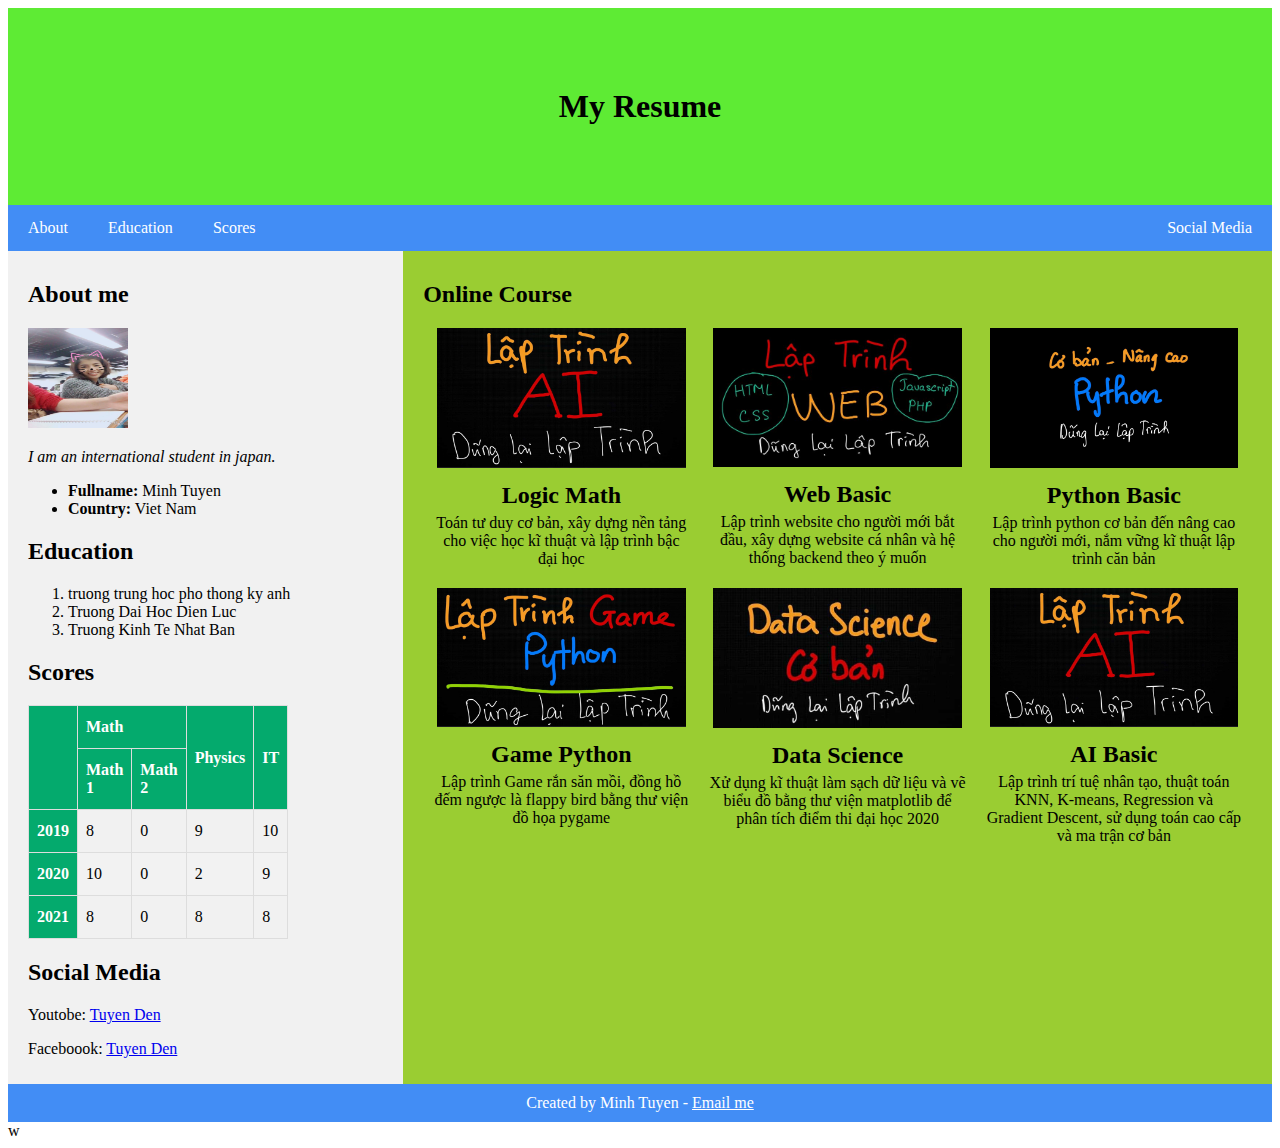
<file: index.html>
<!DOCTYPE html>
<html lang="en">
<head>
	<meta charset="utf-8"/>
	<meta name="desription" content="My frist resume"/>
	<meta name="author" content="Minh tuyen"/>
	<meta name="country" content="Viet Nam"/>
	<meta name="viewport" content="width=device-width, initial-scale=1">
	<link rel="stylesheet" href="tuyen.css">
    <title> Minh Tuyen Resume</title>
	


</head>
<body>
	<h1 id="menu-text">My Resume</h1>
	<nav>
		<a href="#contact" class="menu-left">About</a>
		<a href="#education" class="menu-left">Education</a>
		<a href="#scores" class="menu-left">Scores</a>
		<a href="#social" class="menu-right">Social Media</a>

	</nav>

	<div id="flex-conteiner">
		<div id="left-side">
			<h2 id="contact">About me</h2>
			<img src="tuyenden/photo.jpg" alt="My photo" width="100" height="100" />
			<p> <em>I am an international student in japan.</em></p>
			<ul>
				<li><strong>Fullname:</strong> Minh Tuyen</li>
				<li><strong>Country:</strong> Viet Nam</li>
			</ul>
			<h2 id="education">Education</h2>
			<ol>
				<li>truong trung hoc pho thong ky anh</li>
				<li>Truong Dai Hoc Dien Luc</li>
				<li>Truong Kinh Te Nhat Ban</li>
			</ol>
			<h2 id="scores">Scores</h2>

			<table>
				<tr>
					<th rowspan="2"></th>
					<th colspan="2">Math</th>
					<th rowspan="2">Physics</th>
					<th rowspan="2">IT</th>
				</tr>
				<tr>
					<th>Math 1</th>
					<th>Math 2</th>
				</tr><tr>
					<th>2019</th>
					<td>8</td>
					<td>0</td>
					<td>9</td>
					<td>10</td>
				</tr>
				<tr>
					<th>2020</th>
					<td>10</td>
					<td>0</td>
					<td>2</td>
					<td>9</td>
				</tr>
				<tr>
					<th>2021</th>
					<td>8</td>
					<td>0</td>
					<td>8</td>
					<td>8</td>
				</tr>
			</table>
			
			<h2 id="social">Social Media</h2>
			<p>Youtobe: <a href="https://youtode.com/c/tuyenden">Tuyen Den</a></p>
			<p>Faceboook: <a href="http://facebook.com/tuyenden">Tuyen Den</a></p>

		</div>

		<div id="right-side">
			<h2 id="course">Online Course</h2>
			<div id="course-container">
				<div class="course-item">
					<img class="course-img" alt="a" src="ai.jpeg"/>
					<div class="course-title">Logic Math</div>
					<div class="course-desc">Toán tư duy cơ bản, xây dựng nền tảng cho việc học kĩ thuật và lập trình bậc đại học</div>
				</div>
				<div class="course-item">
					<img class="course-img" alt="a" src="web.jpeg"/>
					<div class="course-title">Web Basic</div>
					<div class="course-desc">Lập trình website cho người mới bắt đầu, xây dựng website cá nhân và hệ thống backend theo ý muốn</div>
				</div>
				<div class="course-item">
					<img class="course-img"  alt="a" src="python.jpeg"/>
					<div class="course-title">Python Basic</div>
					<div class="course-desc">Lập trình python cơ bản đến nâng cao cho người mới, nắm vững kĩ thuật lập trình căn bản</div>
				</div>
				<div class="course-item">
					<img class="course-img"  alt="a" src="game.jpeg"/>
					<div class="course-title">Game Python</div>
					<div class="course-desc">Lập trình Game rắn săn mồi, đồng hồ đếm ngược là flappy bird bằng thư viện đồ họa pygame</div>
				</div>
				<div class="course-item">
					<img class="course-img"  alt="a" src="data.jpeg"/>
					<div class="course-title">Data Science</div>
					<div class="course-desc">Xử dụng kĩ thuật làm sạch dữ liệu và vẽ biểu đồ bằng thư viện matplotlib để phân tích điểm thi đại học 2020</div>
				</div>
				<div class="course-item">
					<img class="course-img"  alt="a" src="ai.jpeg"/>
					<div class="course-title">AI Basic</div>
					<div class="course-desc">Lập trình trí tuệ nhân tạo, thuật toán KNN, K-means, Regression và Gradient Descent, sử dụng toán cao cấp và ma trận cơ bản</div>
				</div>
			</div>
		</div>
	</div>
	<footer>
		Created by Minh Tuyen - <a href="mailto:dentuyen3110@gmail.com">Email me</a>
	</footer>
</body>
</html>
w
</file>
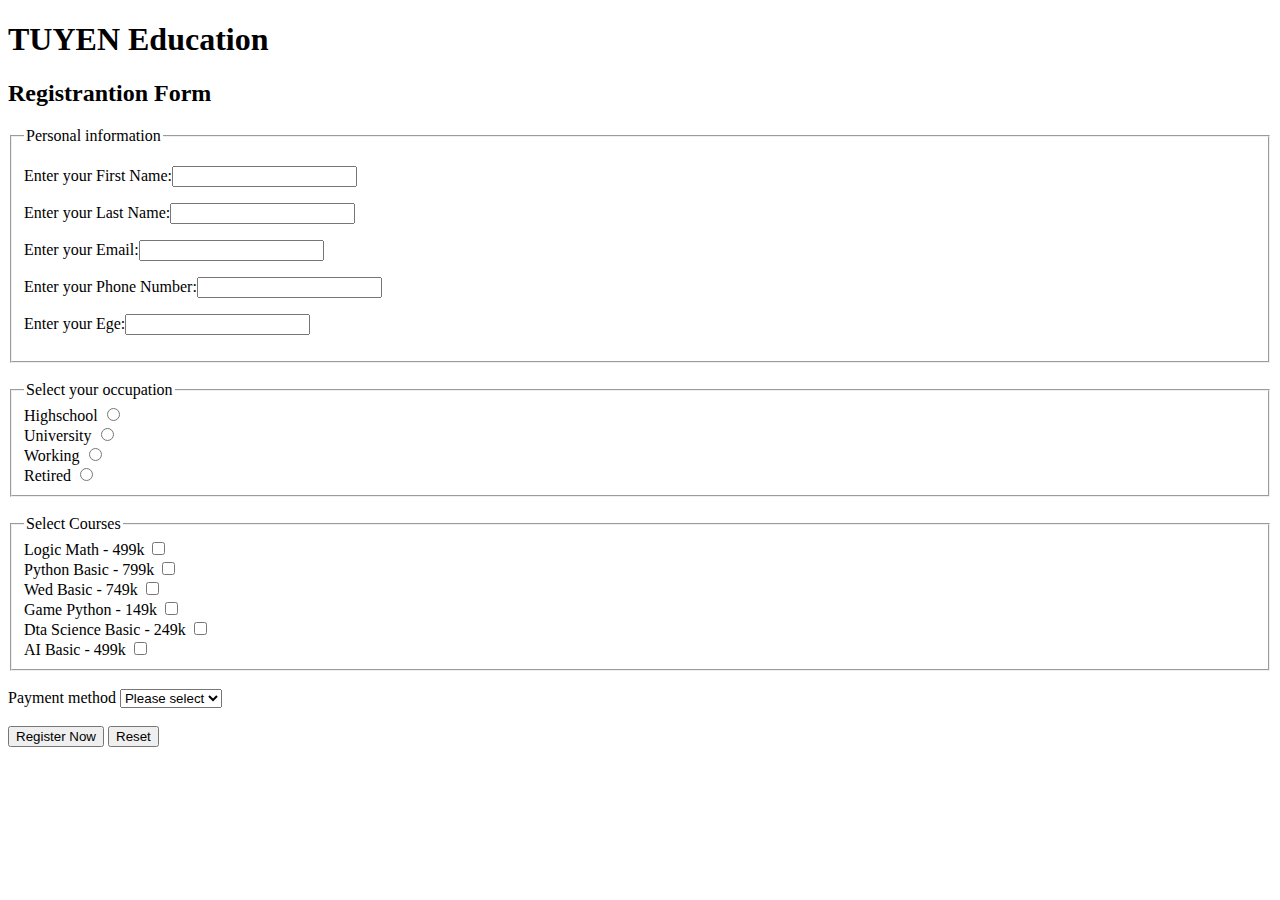
<file: lophoc.html>
<!DOCTYPE html>
<html lang="en">
<head>
	<title>TUYEN Form</title>
	<meta charset="utf-8"/>
	<meta name="description" content="TUYEN Form"/>
	<meta name="keywords" content="Form, Course, IT, Registration"/>
	<mate name="author" content="Tuyen den"/>
	<script src="lophoc.js"></script>
</head>
<body>
	<h1>TUYEN Education</h1>
	<h2>Registrantion Form</h2>
	<form id="registerform" method="post" action="payment.html">
		<fieldset>
			<legend>Personal information</legend>
			<p><label for="firstname">Enter your First Name:</label><input type="text" id="firstname" name="firstname"></p>

			<p><label for="lastname">Enter your Last Name:</label><input type="text" id="lastname" name="lastname"></p>

			<p><label for="email">Enter your Email:</label><input type="text" id="email" name="email"></p>

			<p><label for="phonenumber">Enter your Phone Number:</label><input type="text" id="phonenumber" name="phonenumber"></p>

			<p><label for="ege">Enter your Ege:</label><input type="text" id="ege" name="ege"></p>
		</fieldset>	
		<br/>
		<fieldset>
			<legend>Select your occupation</legend>
			<label for="highschool">Highschool</label>
			<input type="radio" name="occupation" id="highschool" value="highschool"/><br/>

			<label for="university">University</label>
			<input type="radio" name="occupation" id="university" value="highschool"/><br/>

			<label for="working">Working</label>
			<input type="radio" name="occupation" id="working" value="working"/><br/>

			<label for="retired">Retired</label>
			<input type="radio" name="occupation" id="retired" value="retired"/><br/>
		</fieldset>

		<br/>
		<fieldset>
			<legend>Select Courses</legend>
			<label for="logicmath">Logic Math - 499k</label>
			<input type="checkbox" name="logicmath" id="logicmath" value="logicmath"/><br/>

			<label for="python">Python Basic - 799k</label>
			<input type="checkbox" name="python" id="python" value="python"/><br/>

			<label for="wed">Wed Basic - 749k</label>
			<input type="checkbox" name="wed" id="wed" value="wed"/><br/>

			<label for="game">Game Python - 149k</label>
			<input type="checkbox" name="game" id="game" value="python"/><br/>

			<label for="datascience">Dta Science Basic - 249k</label>
			<input type="checkbox" name="datascience" id="datascience" value="datascience"/><br/>

			<label for="ai">AI Basic - 499k</label>
			<input type="checkbox" name="ai" id="ai" value="ai"/><br/>
		</fieldset>
		<br/>
		<label> Payment method</label>
		<select name="payment" id="payment">
			<option value="none">Please select</option>
			<option value="paypal">Paypal</option>
			<option value="creditcard">Credit Card</option>
		</select>
		<br/>
		<br/>
		<input type="submit" value="Register Now"/>
		<input type="reset" name="reset">

		
	</form>
</body>
</html>
</file>
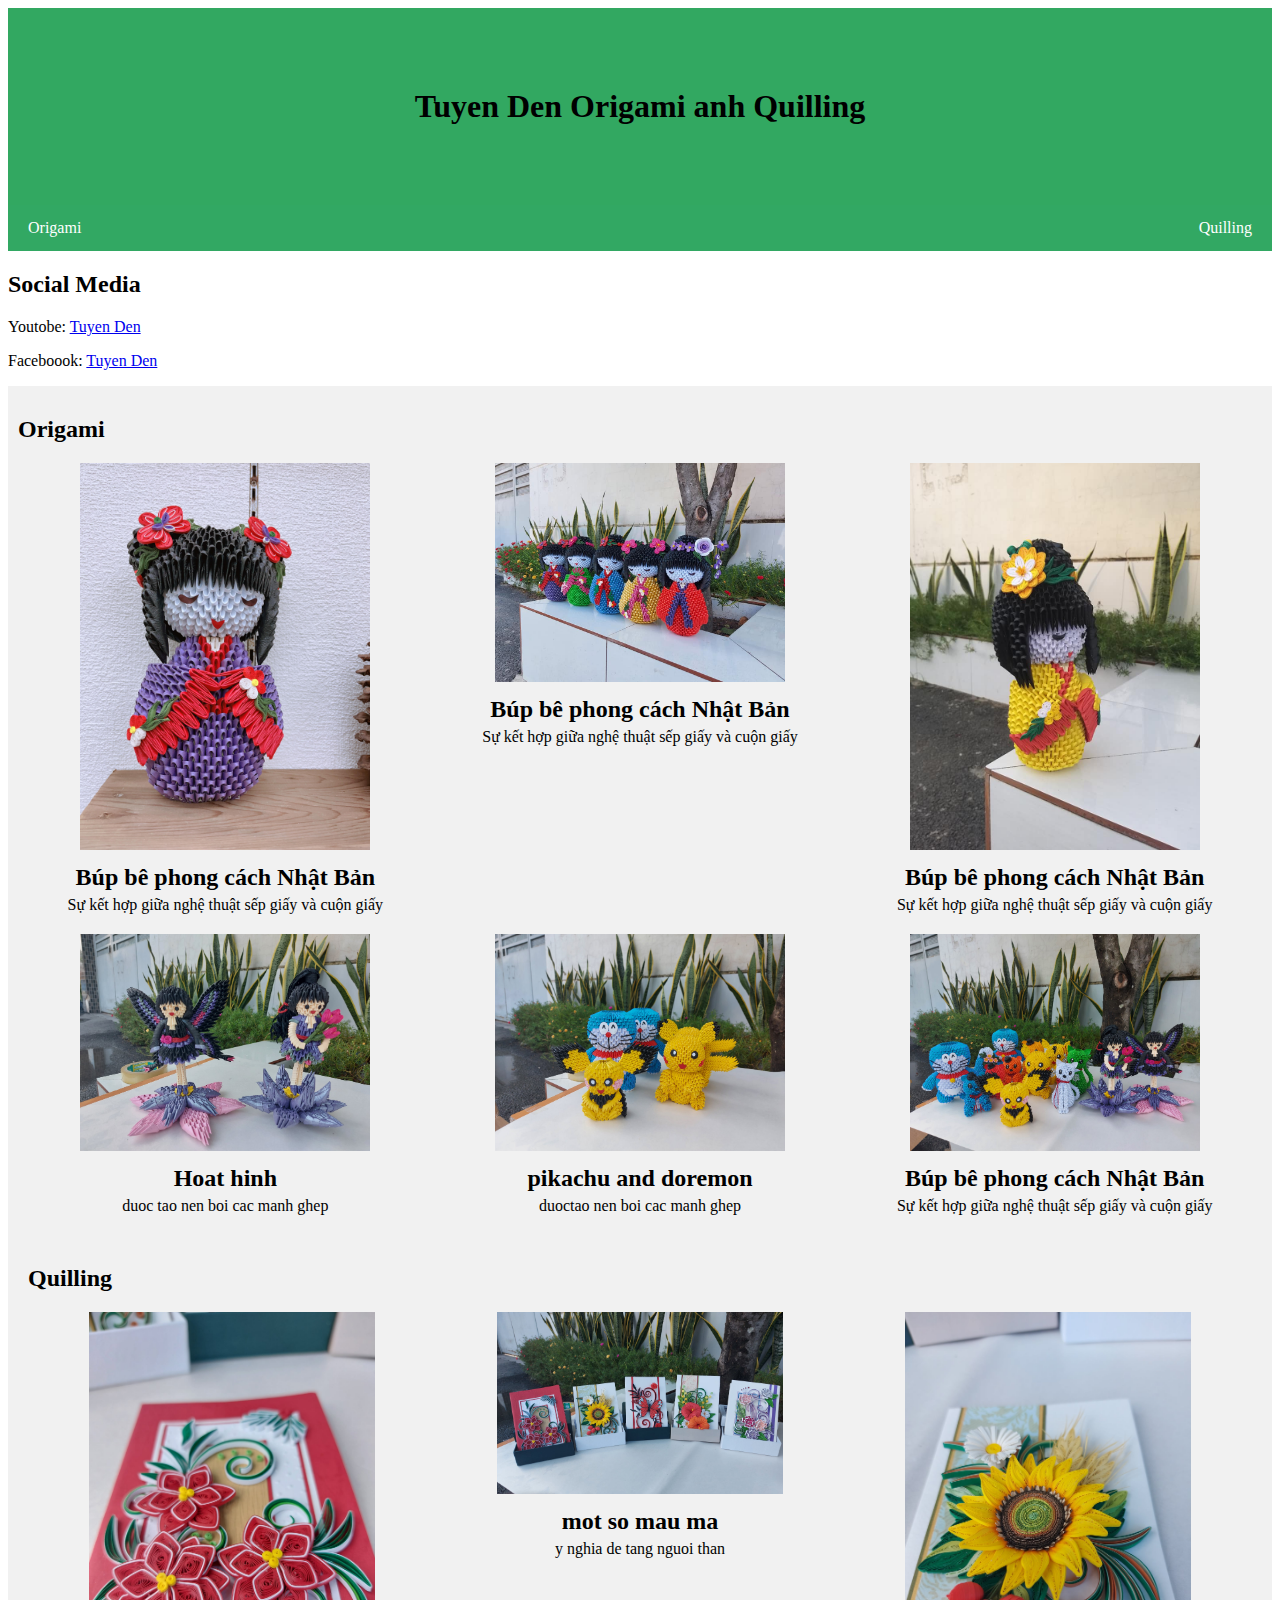
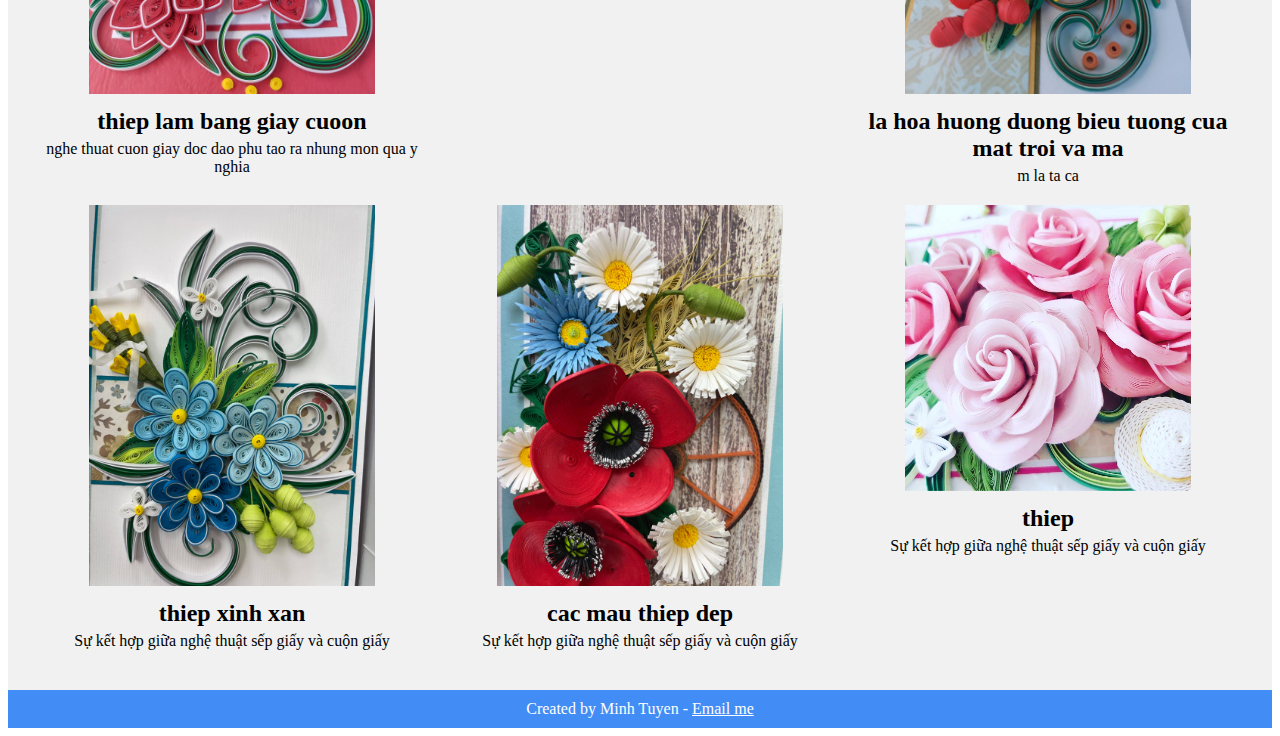
<file: origami.index.html>
<!DOCTYPE html>
<html lang="en">
<head>
	<meta charset="utf-8"/>
	<meta name="desription" content="Origami anh quilling"/>
	<meta name="author" content="Minh tuyen"/>
	<meta name="country" content="Viet Nam"/>
	<meta name="viewport" content="width=device-width, initial-scale=1">
	<link rel="stylesheet" href="origami.css">
    <title>Origami and quilling</title>
	


</head>
<body>
	<h1 id="menu-text">Tuyen Den Origami anh Quilling</h1>
	<nav>
		<a href="#origami" class="menu-left">Origami</a>
		<a href="#quilling" class="menu-right">Quilling</a>
	</nav>
	<h2 id="social">Social Media</h2>
			<p>Youtobe: <a href="https://youtode.com/c/tuyenden">Tuyen Den</a></p>
			<p>Faceboook: <a href="http://facebook.com/tuyenden">Tuyen Den</a></p>

	
	<div id="flex-conteiner">
		<div id="left-side">
			<h2 id="origami">Origami</h2>
			<div id="origami-container">
				<div class="origami-item">
					<img class="origami-img" alt="a" src="tuyenden/anhbupbe.jpg"/>
					<div class="origami-title">Búp bê phong cách Nhật Bản</div>
					<div class="origami-desc">Sự kết hợp giữa nghệ thuật sếp giấy và cuộn giấy</div>
				</div>
				<div class="origami-item">
					<img class="origami-img" alt="a" src="tuyenden/anh2.jpeg"/>
					<div class="origami-title">Búp bê phong cách Nhật Bản</div>
					<div class="origami-desc">Sự kết hợp giữa nghệ thuật sếp giấy và cuộn giấy</div>
				</div>
				<div class="origami-item">
					<img class="origami-img" alt="a" src="tuyenden/anh1.jpeg"/>
					<div class="origami-title">Búp bê phong cách Nhật Bản</div>
					<div class="origami-desc">Sự kết hợp giữa nghệ thuật sếp giấy và cuộn giấy</div>
				</div>
				<div class="origami-item">
					<img class="origami-img" alt="a" src="tuyenden/anh4.jpeg"/>
					<div class="origami-title">Hoat hinh</div>
					<div class="origami-desc">duoc tao nen boi cac manh ghep</div>
				</div>
				<div class="origami-item">
					<img class="origami-img" alt="a" src="tuyenden/anh9.jpeg"/>
					<div class="origami-title">pikachu and doremon</div>
					<div class="origami-desc">duoctao nen boi cac manh ghep</div>
				</div>
				<div class="origami-item">
					<img class="origami-img" alt="a" src="tuyenden/anh7.jpeg"/>
					<div class="origami-title">Búp bê phong cách Nhật Bản</div>
					<div class="origami-desc">Sự kết hợp giữa nghệ thuật sếp giấy và cuộn giấy</div>
				</div>
			</div>
			<div id="right-side">
			<h2 id="quilling">Quilling</h2>
			<div id="quilling-container">
				<div class="quilling-item">
					<img class="quilling-img" alt="a" src="tuyenden/anh5.jpeg"/>
					<div class="quilling-title">thiep lam bang giay cuoon</div>
					<div class="quilling-desc">nghe thuat cuon giay doc dao phu tao ra nhung mon qua y nghia</div>
				</div>
				<div class="quilling-item">
					<img class="quilling-img" alt="a" src="tuyenden/anh6.jpeg"/>
					<div class="quilling-title">mot so mau ma</div>
					<div class="quilling-desc">y nghia de tang nguoi than</div>
				</div>
				<div class="quilling-item">
					<img class="quilling-img" alt="a" src="tuyenden/anh8.jpeg"/>
					<div class="quilling-title">la hoa huong duong bieu tuong cua mat troi va ma</div>
					<div class="quilling-desc">m la ta ca</div>
				</div>
				<div class="quilling-item">
					<img class="quilling-img" alt="a" src="tuyenden/anh16.jpg"/>
					<div class="quilling-title">thiep xinh xan </div>
					<div class="quilling-desc">Sự kết hợp giữa nghệ thuật sếp giấy và cuộn giấy</div>
				</div>
				<div class="quilling-item">
					<img class="quilling-img" alt="a" src="tuyenden/anh14.jpg"/>
					<div class="quilling-title">cac mau thiep dep</div>
					<div class="quilling-desc">Sự kết hợp giữa nghệ thuật sếp giấy và cuộn giấy</div>
				</div>
				<div class="quilling-item">
					<img class="quilling-img" alt="a" src="tuyenden/anh15.jpg"/>
					<div class="quilling-title">thiep</div>
					<div class="quilling-desc">Sự kết hợp giữa nghệ thuật sếp giấy và cuộn giấy</div>
				</div>
			</div>
			</div>		
		</div>
	</div>
	<footer>
		Created by Minh Tuyen - <a href="mailto:dentuyen3110@gmail.com">Email me</a>
	</footer>

</body>
</html>
</file>
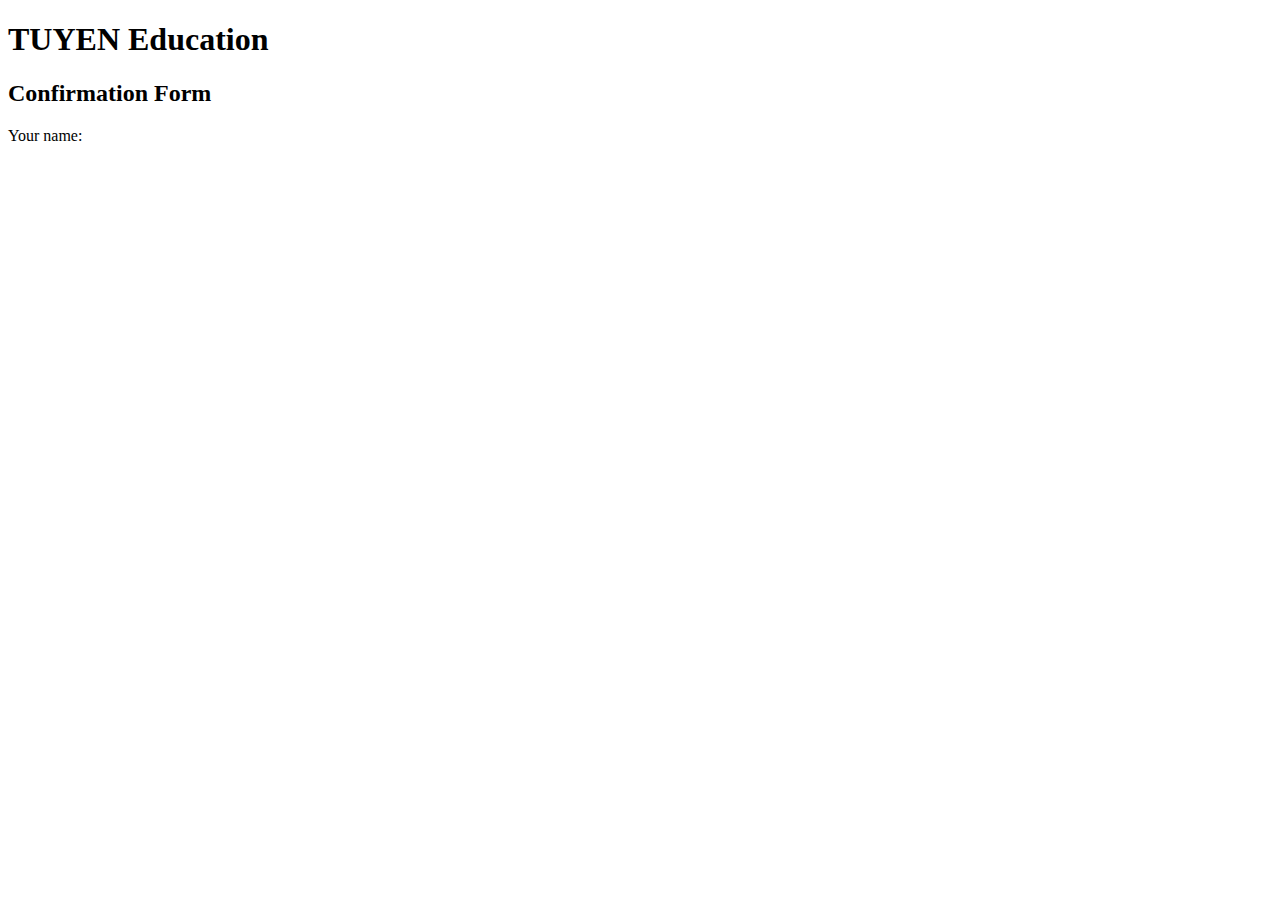
<file: payment.html>
<!DOCTYPE html>
<html lang="en">
<head>
	<title>TUYEN Form</title>
	<meta charset="utf-8"/>
	<meta name="description" content="TUYEN Form"/>
	<meta name="keywords" content="Form, Course, IT, Registration"/>
	<mate name="author" content="Tuyen den"/>
	<script src="confirm.js"></script>
	
</head>
<body>
	<h1>TUYEN Education</h1>
	<h2>Confirmation Form</h2>

	<p> Your name: <span id="confirm_name"></span> </p>
</body>
</html>
</file>
<file: tuyen.css>
#menu-text {
	margin: 0;
}
#menu-text {
	background-color: #5eeb34;
	text-align: center;
	padding: 80px;
	
}	

nav {
	background-color: #428df5;
	overflow: hidden;

}
nav a {
	color: white;
	padding: 14px 20px;
	display: block;
	text-align: center;
	text-decoration: none;

}
nav a.menu-left{
	float: left;
}
nav a.menu-right{
	float: right;
}
nav a:hover {
	background-color: #f59342;
	color: black;
}
#left-side {
	flex: 30%;
	background-color: #f1f1f1;
	padding: 10px 20px;
}
#right-side {
	flex: 70%;
	background-color: yellowgreen;
	padding: 10px 20px;
}
#flex-conteiner {
	display: flex;
	flex-wrap: nowrap;
}
footer {
	background-color: #428df5;
	color: white;
	padding: 10px 20px;
	text-align: center;
}
footer > a {
	color: white;

}

/* styling the table*/
table {
  		border-collapse: collapse;
 	 	width: 60%;
}

table td, table th {
					  border: 1px solid #ddd;
					  padding: 8px;
}

table tr:nth-child(even){background-color: #f2f2f2;}

table tr:hover {background-color: #ddd;}

table th {
  padding-top: 12px;
  padding-bottom: 12px;
  text-align: left;
  background-color: #04AA6D;
  color: white;
 }

 .course-item {
 		/* width: 33%;
 		float: left;*/
 		text-align: center;
 		flex: 33%;
 }
 .course-img {
 		width: 90%;
 }
#course-container {
	display: flex;
	flex-wrap: wrap;
}
 
.course-title {
	font-size: 150%;
	font-weight: bold;
	padding: 10px 10px 5px 10px;
}
.course-desc {
	margin: 0px 10px 20px 10px;
}

 @media(max-width: 800px) {
		#left-side {
			flex: 100%;
		}
		#right-side {
			flex: 100%;
		}
		#flex-conteiner {
 	 		flex-wrap: wrap;
 		}
 		.course-item {
 			flex: 50%;
 		}
 	}
</file>
<file: origami.css>
#menu-text {
	margin: 0;
}
#menu-text {
	background-color: #32a861;
	text-align: center;
	padding: 80px;
	
}	

nav {
	background-color: #32a863;
	overflow: hidden;

}
nav a {
	color: white;
	padding: 14px 20px;
	display: block;
	text-align: center;
	text-decoration: none;

}
nav a.menu-left{
	float: left;
}
nav a.menu-right{
	float: right;
}
nav a:hover {
	background-color: #f59342;
	color: black;
}
#left-side {
	flex: 50%;
	background-color: #f1f1f1;
	padding: 10px 10px;
}
#right-side {
	flex: 50%;
	background-color: #f1f1f1;
	padding: 10px 10px;
}
#flex-conteiner {
	background-color: white;
	display: flex;
	flex-wrap: wrap;
}
footer {
	background-color: #428df5;
	color: white;
	padding: 10px 20px;
	text-align: center;
}
footer > a {
	color: white;

}



 .origami-item {
 		/* width: 33%;
 		float: left;*/
 		text-align: center;
 		flex: 33%;
 }
 .origami-img {
 		width: 70%;
 }
#origami-container {
	display: flex;
	flex-wrap: wrap;
}
 
.origami-title {
	font-size: 150%;
	font-weight: bold;
	padding: 10px 10px 5px 10px;
}
.origami-desc {
	margin: 0px 10px 20px 10px;
}
.quilling-item {
 		/* width: 33%;
 		float: left;*/
 		text-align: center;
 		flex: 33%;
 }
 .quilling-img {
 		width: 70%;
 }
#quilling-container {
	display: flex;
	flex-wrap: wrap;
}
 
.quilling-title {
	font-size: 150%;
	font-weight: bold;
	padding: 10px 10px 5px 10px;
}
.quilling-desc {
	margin: 0px 10px 20px 10px;
}
 @media(max-width: 800px) {
		#left-side {
			flex: 100%;
		}
		#right-side {
			flex: 100%;
		}
		#flex-conteiner {
 	 		flex-wrap: wrap;
 		}
 		.origami-item {
 			flex: 50%;
 		}
 		.quilling-item {
 			flex: 50%;
 		}

 	}
</file>
